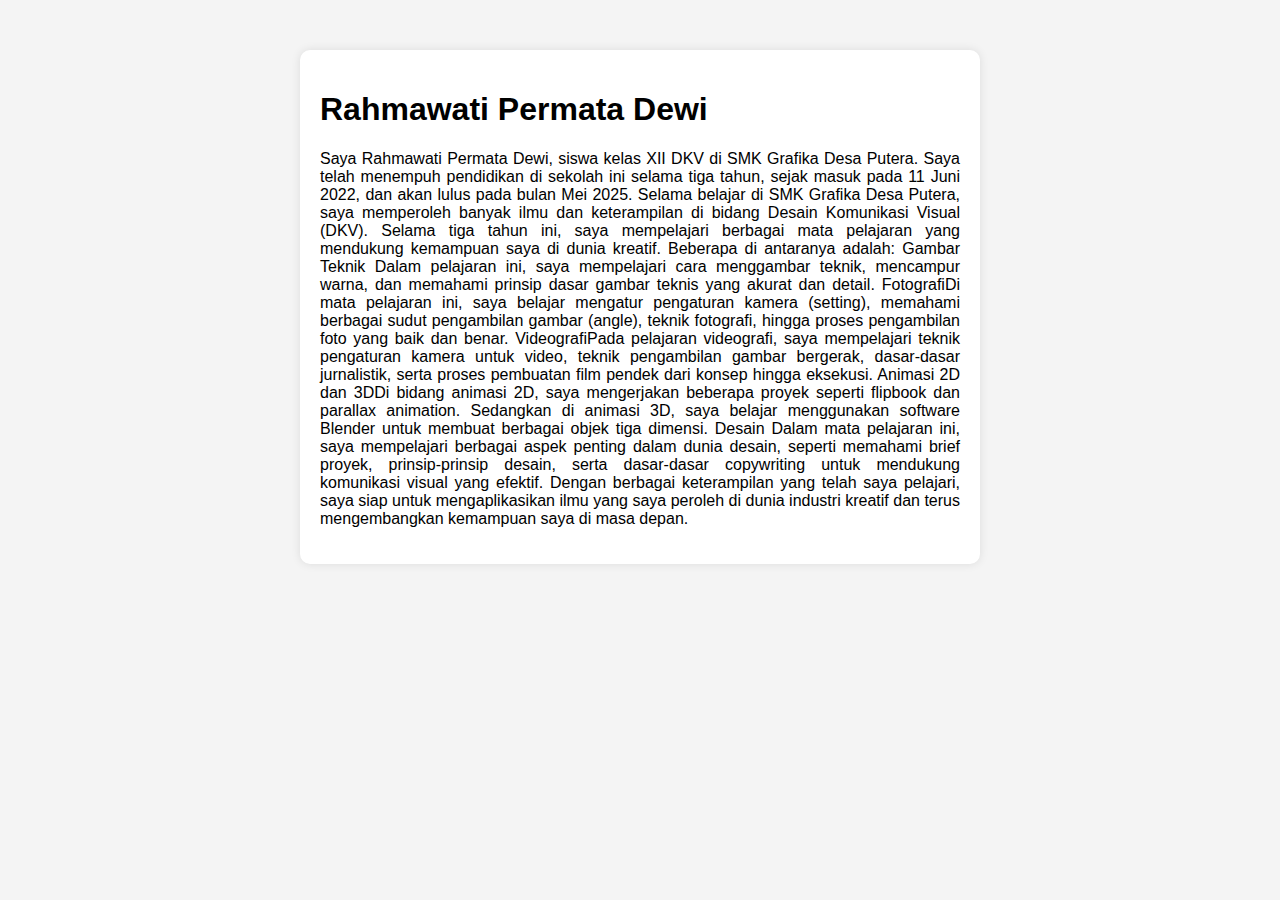
<file: About.html>
<!DOCTYPE html>
<html lang="id">
<head>
    <meta charset="UTF-8">
    <meta name="viewport" content="width=device-width, initial-scale=1.0">
    <title>ABOUT</title>
    <link rel="stylesheet" href="about.css">
</head>
<body>
    <div class="container">
        <h1>Rahmawati Permata Dewi</h1>
        <p>Saya Rahmawati Permata Dewi, siswa kelas XII DKV di SMK Grafika Desa Putera. Saya telah menempuh pendidikan di sekolah ini selama tiga tahun, sejak masuk pada 11 Juni 2022, dan akan lulus pada bulan Mei 2025. Selama belajar di SMK Grafika Desa Putera, saya memperoleh banyak ilmu dan keterampilan di bidang Desain Komunikasi Visual (DKV).

            Selama tiga tahun ini, saya mempelajari berbagai mata pelajaran yang mendukung kemampuan saya di dunia kreatif. Beberapa di antaranya adalah:
            
            Gambar Teknik Dalam pelajaran ini, saya mempelajari cara menggambar teknik, mencampur warna, dan memahami prinsip dasar gambar teknis yang akurat dan detail.

            
            FotografiDi mata pelajaran ini, saya belajar mengatur pengaturan kamera (setting), memahami berbagai sudut pengambilan gambar (angle), teknik fotografi, hingga proses pengambilan foto yang baik dan benar.
            
            
            VideografiPada pelajaran videografi, saya mempelajari teknik pengaturan kamera untuk video, teknik pengambilan gambar bergerak, dasar-dasar jurnalistik, serta proses pembuatan film pendek dari konsep hingga eksekusi.
            
            Animasi 2D dan 3DDi bidang animasi 2D, saya mengerjakan beberapa proyek seperti flipbook dan parallax animation. Sedangkan di animasi 3D, saya belajar menggunakan software Blender untuk membuat berbagai objek tiga dimensi.
            
            Desain Dalam mata pelajaran ini, saya mempelajari berbagai aspek penting dalam dunia desain, seperti memahami brief proyek, prinsip-prinsip desain, serta dasar-dasar copywriting untuk mendukung komunikasi visual yang efektif.
            
            Dengan berbagai keterampilan yang telah saya pelajari, saya siap untuk mengaplikasikan ilmu yang saya peroleh di dunia industri kreatif dan terus mengembangkan kemampuan saya di masa depan.
            
            
        </p>
    </div>
</body>
</html>
</file>
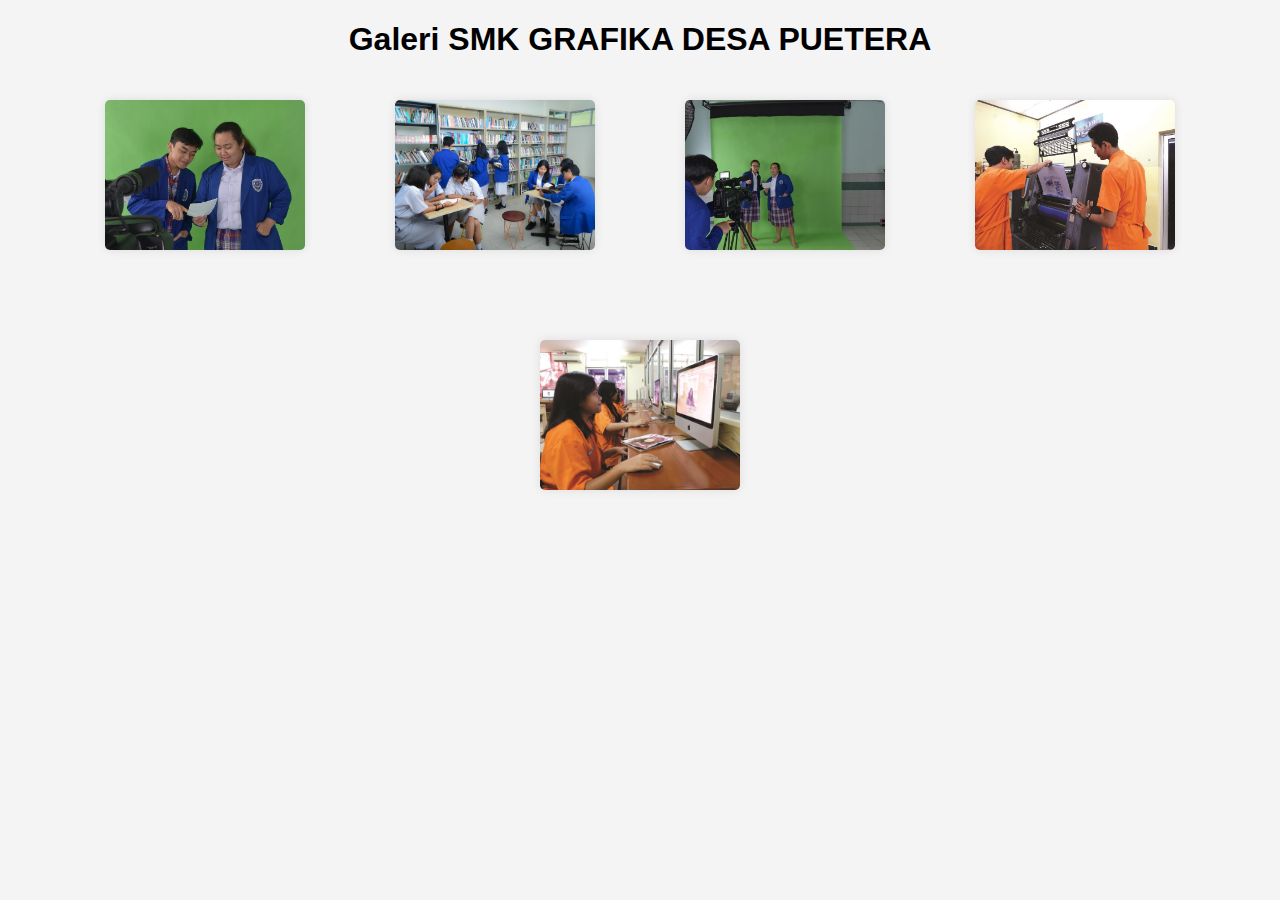
<file: galeri.html>
<!DOCTYPE html>
<html lang="id">
<head>
    <meta charset="UTF-8">
    <meta name="viewport" content="width=device-width, initial-scale=1.0">
    <title>Galeri</title>
    <link rel="stylesheet" href="galeri.css">
</head>
<body>
    <h1>Galeri SMK GRAFIKA DESA PUETERA</h1>
    <div class="gallery">
        <img src="dkv.jpg" alt="Gambar 1">
        <img src="fotografi.jpeg" alt="Gambar 2">
        <img src="video.jpg" alt="Gambar 3">
        <img src="01_pg.jpg" alt="Gambar 4">
        <img src="09_DG.jpg" alt="Gambar 4">

    </div>
</body>
</html>
</file>
<file: about.css>
body {
    font-family: Arial, sans-serif;
    margin: 0;
    padding: 0;
    background-color: #f4f4f4;
    text-align: justify;
}
.container {
    width: 50%;
    margin: 50px auto;
    background: white;
    padding: 20px;
    border-radius: 10px;
    box-shadow: 0 0 10px rgba(0, 0, 0, 0.1);
}
</file>
<file: galeri.css>
body {
    font-family: Arial, sans-serif;
    margin: 0;
    padding: 0;
    background-color: #f4f4f4;
    text-align: center;
}
.gallery {
    display: flex;
    flex-wrap: wrap;
    justify-content: center;
    gap: 90px;
    padding: 20px;
}
.gallery img {
    width: 200px;
    height: 150px;
    object-fit: cover;
    border-radius: 5px;
    box-shadow: 0 0 10px rgba(0, 0, 0, 0.1);
}
</file>
